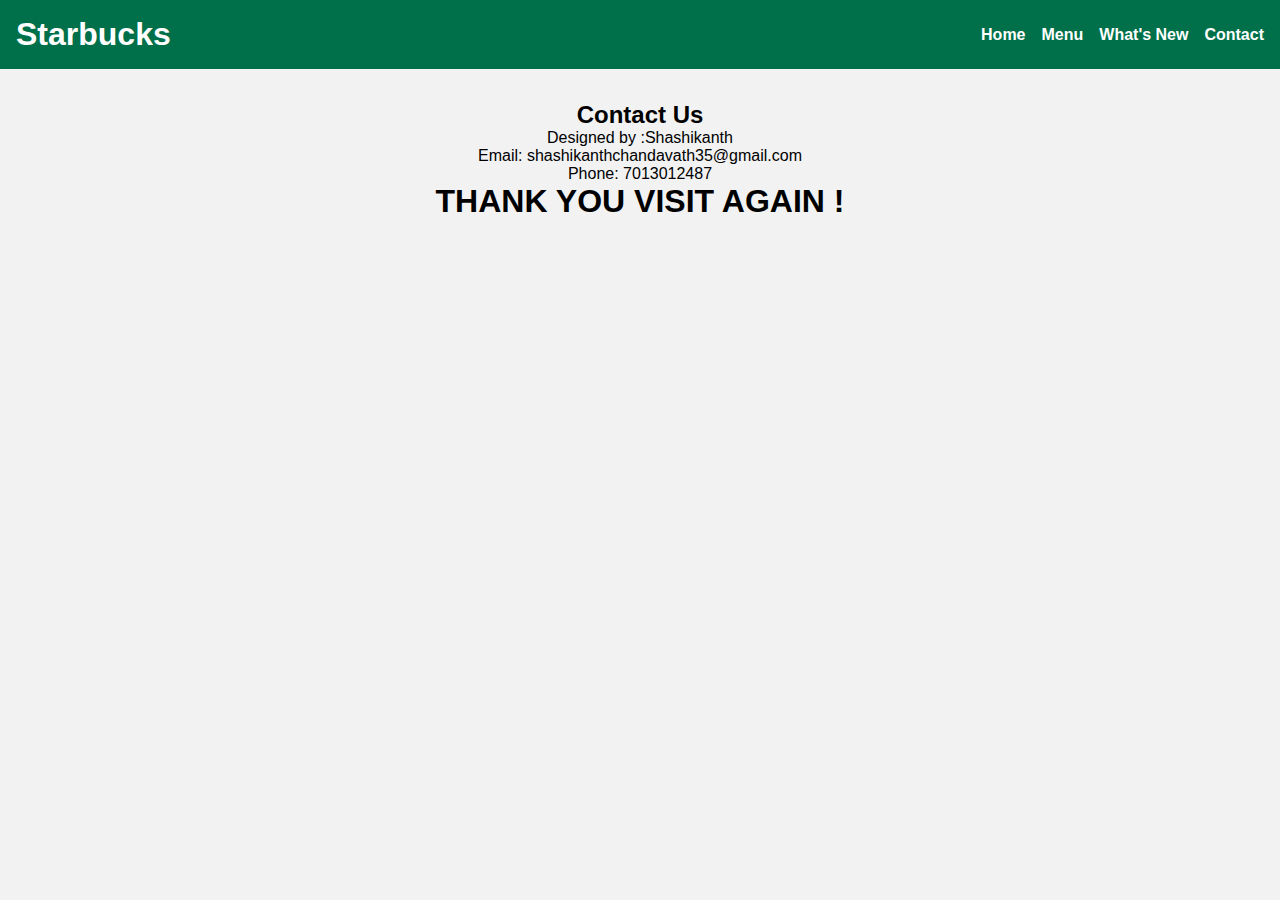
<file: contact.html>
<!DOCTYPE html>
<html lang="en">
<head>
  <meta charset="UTF-8">
  <title>Starbucks | Contact</title>
  <link rel="stylesheet" href="style.css">
</head>
<body>
  <header>
    <h1>Starbucks</h1>
    <nav>
      <a href="index.html">Home</a>
      <a href="menu.html">Menu</a>
      <a href="whatsnew.html">What's New</a>
      <a href="contact.html">Contact</a>
    </nav>
  </header>
  <main>
    <h2>Contact Us</h2>
    <p> Designed by :Shashikanth </p>
    <p>Email: shashikanthchandavath35@gmail.com</p>
    <p>Phone: 7013012487</p>
    <h1>THANK YOU VISIT AGAIN ! </h1>

  </main>
</body>
</html>
</file>
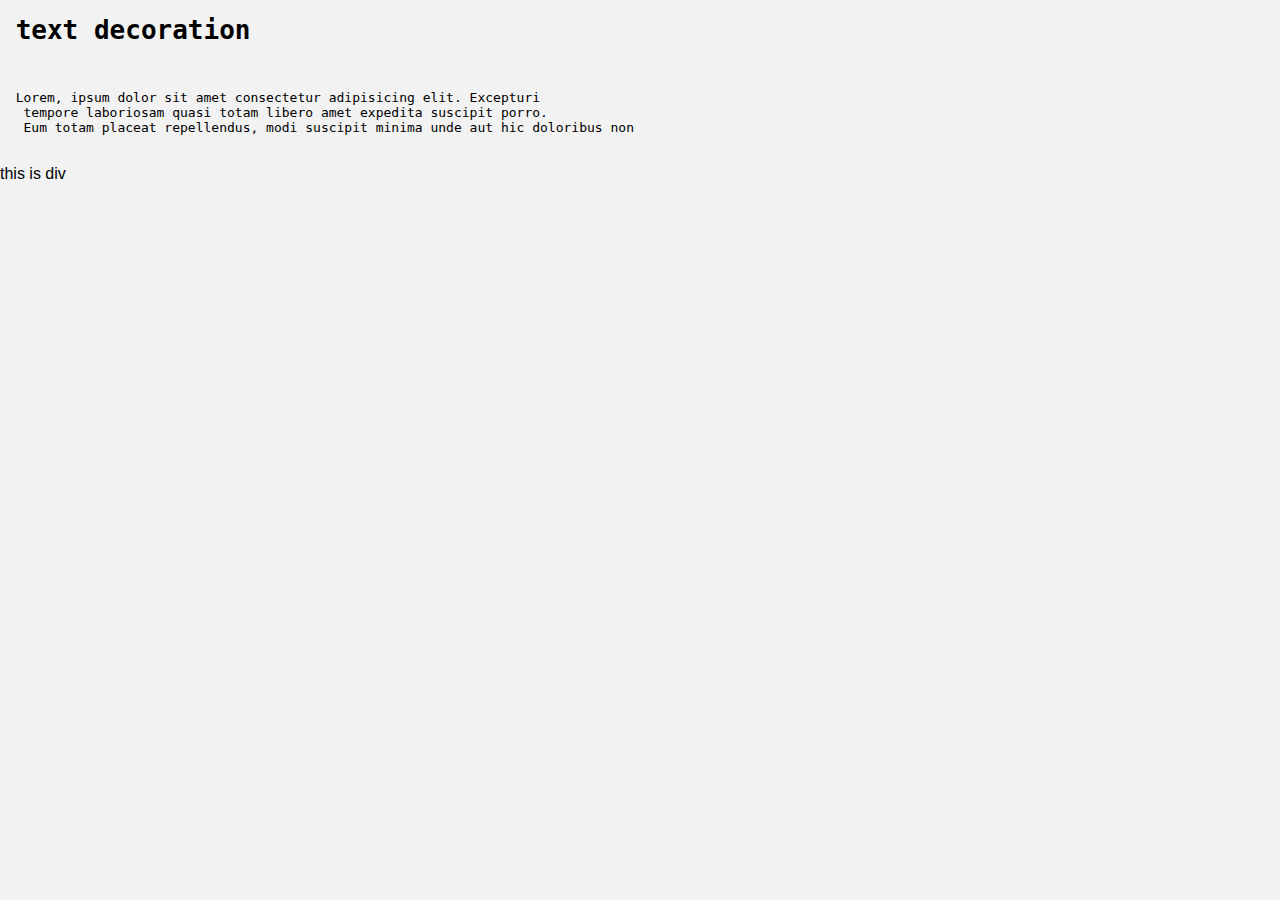
<file: new.html>
<!DOCTYPE html>
<html lang="en">
<head>
    <meta charset="UTF-8">
    <meta name="viewport" content="width=device-width, initial-scale=1.0">
    <title>Document</title>
    <link rel="stylesheet" href="style.css">
</head>
<body>
 <pre>
  <h1> text decoration </h1>
 <p>    
  Lorem, ipsum dolor sit amet consectetur adipisicing elit. Excepturi
   tempore laboriosam quasi totam libero amet expedita suscipit porro.
   Eum totam placeat repellendus, modi suscipit minima unde aut hic doloribus non          
      
 </pre>
 </p>
 <div>
  this is div 
 </div>

</body>
</html>
</file>
<file: style.css>
* {
    margin: 0;
    padding: 0;
    box-sizing: border-box;
  }
  
  body {
    font-family: 'Segoe UI', sans-serif;
    background-color: #f2f2f2;
  }
  
  header {
    background-color: #00704A;
    color: white;
    padding: 1rem;
    display: flex;
    align-items: center;
    justify-content: space-between;
    flex-wrap: wrap;
  }
  
  .logo {
    display: flex;
    align-items: center;
  }
  
  .logo img {
    width: 40px;
    margin-right: 10px;
  }
  
  nav {
    display: flex;
    gap: 1rem;
  }
  
  nav a {
    color: white;
    text-decoration: none;
    font-weight: bold;
  }
  
  nav a:hover {
    text-decoration: underline;
  }
  
  .menu-toggle {
    display: none;
    background: none;
    border: none;
    font-size: 1.5rem;
    color: white;
  }
  
  main {
    text-align: center;
    padding: 2rem;
  }
  
  .hero img {
    max-width: 100%;
    height: auto;
    margin-top: 1rem;
  }
  
  /* Responsive */
  @media (max-width: 768px) {
    .menu-toggle {
      display: block;
    }
  
    nav {
      display: none;
      flex-direction: column;
      width: 100%;
      background-color: #00593B;
      margin-top: 1rem;
    }
  
    nav.show {
      display: flex;
    }
  
    nav a {
      padding: 1rem;
      border-top: 1px solid #ffffff33;
    }
  }

  .menu-grid {
    display: grid;
    grid-template-columns: repeat(auto-fit, minmax(200px, 1fr));
    gap: 2rem;
    margin-top: 2rem;
    padding: 0 1rem;
  }
  
  
  
  .menu-item img {
    width: 100%;
    height: 150px;
    object-fit: cover;
    border-radius: 8px;
  }
  
  .menu-item h3 {
    margin: 0.5rem 0;
  }
  
  .menu-item p {
    color: #00704A;
    font-weight: bold;
    margin: 0;
  }
  
  .menu-item:hover {
    transform: translateY(-5px);
  }
  
  .whatsnew-grid {
    display: grid;
    grid-template-columns: repeat(auto-fit, minmax(250px, 1fr));
    gap: 2rem;
    margin-top: 2rem;
    padding: 0 1rem;
  }
  
  
  
  .new-item img {
    width: 100%;
    height: 160px;
    object-fit: cover;
    border-radius: 8px;
  }
  
  .new-item h3 {
    margin: 0.5rem 0;
  }
  
  .new-item p {
    margin: 0.3rem 0;
  }
  
  .badge {
    position: absolute;
    top: 10px;
    right: 10px;
    background-color: #00704A;
    color: white;
    font-size: 0.75rem;
    padding: 3px 7px;
    border-radius: 5px;
    text-transform: uppercase;
  }
  
  .price {
    color: #00704A;
    font-weight: bold;
  }
  
  .hero {
    background-color: #e8f5e9;
    padding: 2rem 1rem;
    text-align: center;
  }
  
  
  .features {
    padding: 2rem 1rem;
    background-color: #fff;
  }
  
  .about {
    padding: 2rem 1rem;
    text-align: center;
    background-color: #f3f3f3;
  }
  
  /* For .menu-item img and .new-item img */
.menu-item img,
.new-item img {
  width: 100%;
  height: auto;               /* Let the height adjust naturally */
  object-fit: contain;        /* Show the full image, no cropping */
  border-radius: 8px;
}

/* For .hero img */
.hero img {
  width: 100%;
  max-height: none;           /* Remove height limit */
  object-fit: contain;        /* Show the full image */
  margin-top: 1rem;
  border-radius: 10px;
}

/* For .about img */
.about img {
  width: 100%;
  max-width: 600px;
  height: auto;               /* Keep aspect ratio */
  object-fit: contain;        /* Show full image */
  margin-top: 1rem;
  border-radius: 10px;
}
</file>
